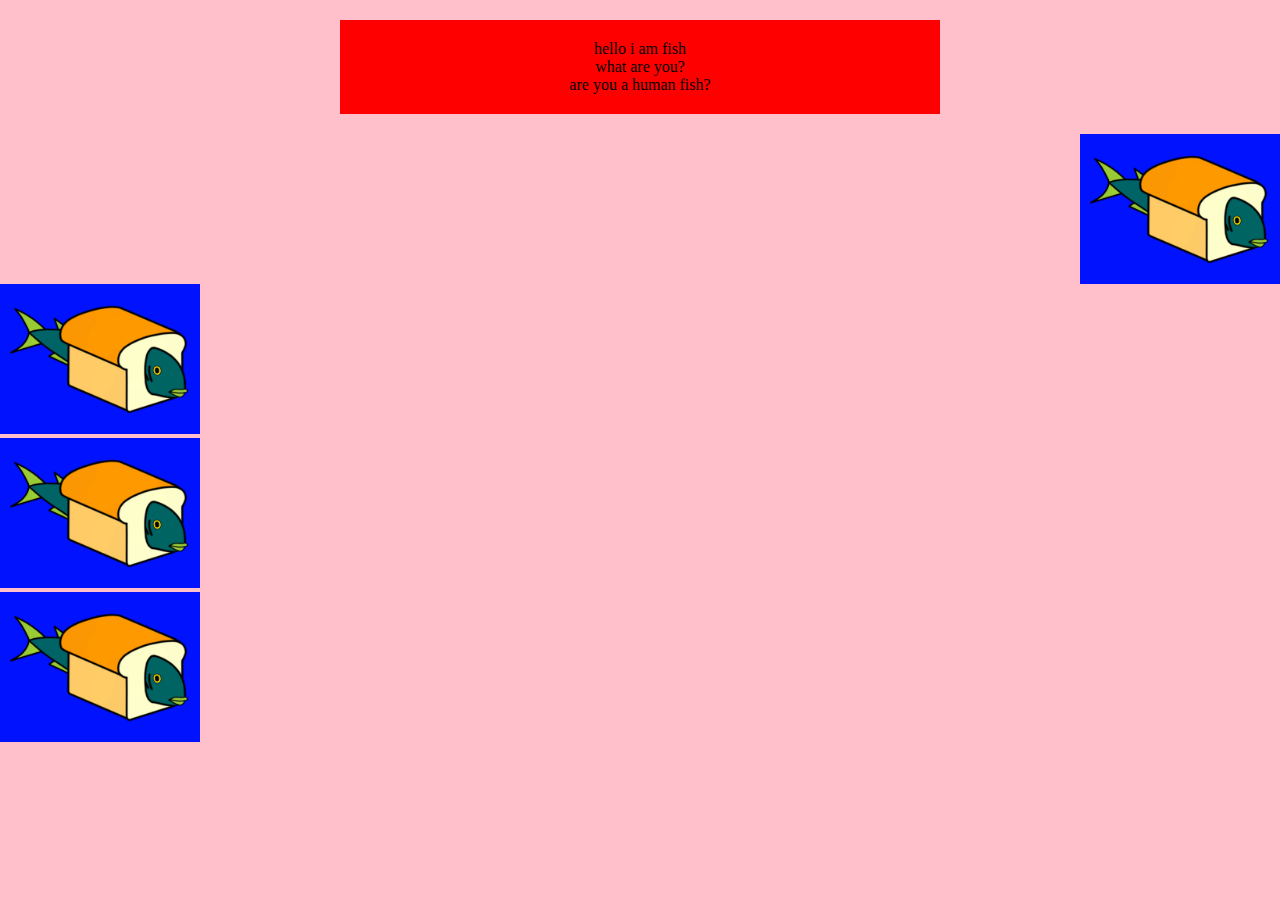
<file: Lesson3/l3.html>
<!DOCTYPE html>
<html lang="en" dir="ltr">
  <head>
    <meta charset="utf-8">
    <title>fish</title>
    <style media="screen">
      html, body {
        margin: 0;
        padding: 0;
      }
      .fish {
        background: red;
        margin: 20px;
        padding: 20px;
        /* width: 50%; */
      }
      /*THIS IS A HACK BECAUSE DIV WIDTH DOESNT AUTOMATICALLY WORK WITH MARGINS, so you have to use 2 divs =O */
      .extradivbecausemarginssuck {
        width: 50%;
        /* this will ONLY center if div has a set width */
        margin-left: auto;
        margin-right: auto;
        text-align: center;
      }
      body {
        background: pink;
      }
      img {
        width: 200px;
      }
      #bun1 {
        float: right;
        /*  setting background color is a good way to see where divs are! */
        background-color: red;
      }
      .clear {
        clear: both;
      }

    </style>
  </head>
  <body>
    <div class="extradivbecausemarginssuck">
      <div class="fish">
        hello i am fish <br>
        what are you? <br>
        are you a human fish?
      </div>
    </div>
    <div>
      <img id="bun1" src="breadfish.png" alt="breadfish picture">
    </div>
      <div class="clear">

      </div>
    <div>
      <img id="bun2" src="breadfish.png" alt="breadfish picture">
    </div>
    <div>
      <img id="bun3" src="breadfish.png" alt="breadfish picture">
    </div>
    <div>
      <img id="bun4" src="breadfish.png" alt="breadfish picture">
    </div>
  </body>
</html>
</file>
